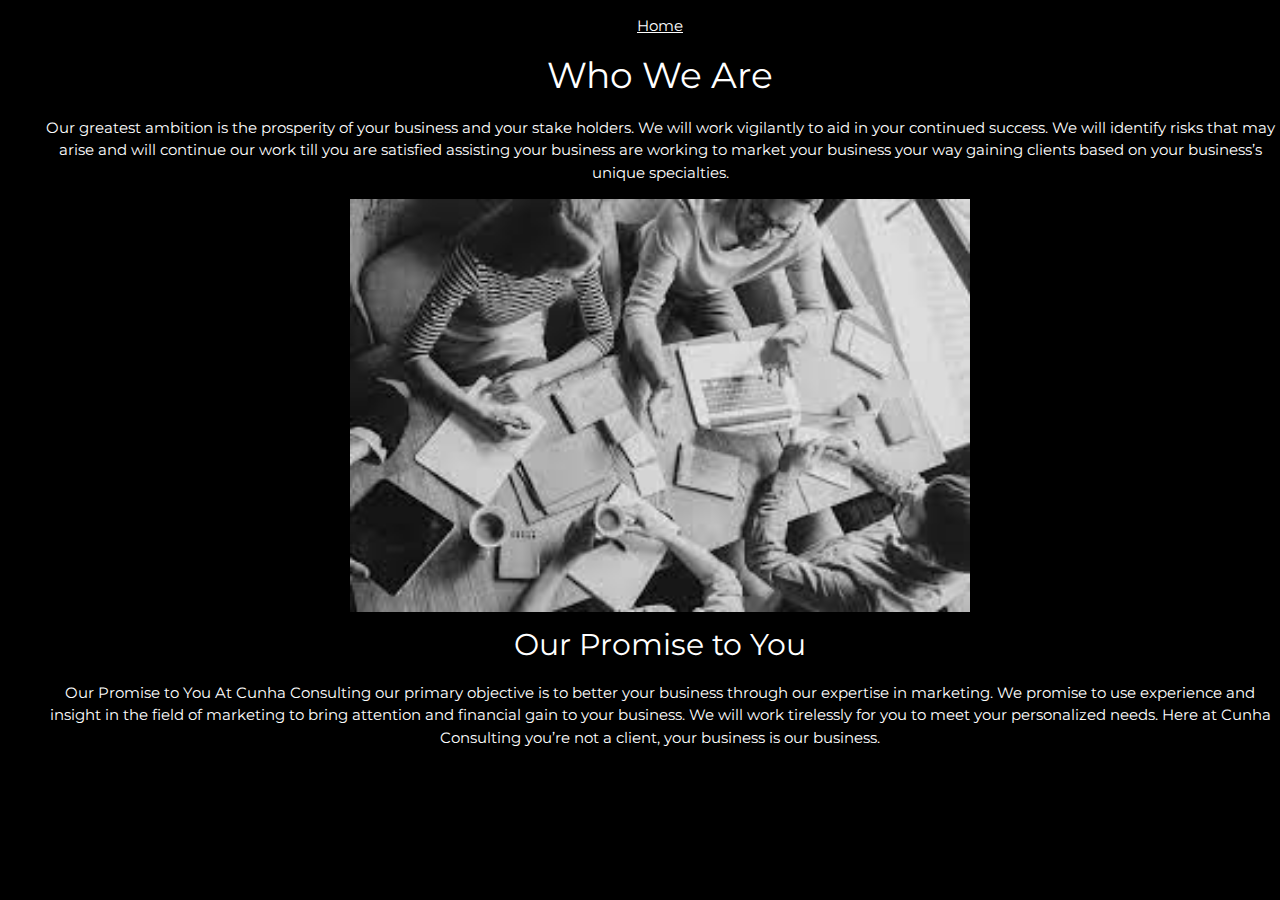
<file: final about .html>
<!DOCTYPE html>
<html>
  <head>
    <title>W3.CSS Template</title>
    <meta charset="UTF-8">
    <meta name="viewport" content="width=device-width, initial-scale=1">
    <link rel="stylesheet" href="https://www.w3schools.com/w3css/4/w3.css">
    <link rel="stylesheet" href="https://fonts.googleapis.com/css?family=Montserrat">
    <link rel="stylesheet" href="https://cdnjs.cloudflare.com/ajax/libs/font-awesome/4.7.0/css/font-awesome.min.css">
    <style>
    body, h1,h2,h3,h4,h5,h6 {font-family: "Montserrat", sans-serif}
    .w3-row-padding img {margin-bottom: 12px}
    /* Set the width of the sidebar to 120px */
    .w3-sidebar {width: 120px;background: #222;}
    /* Add a left margin to the "page content" that matches the width of the sidebar (120px) */
    #main {margin-left: 120px}
    /* Remove margins from "page content" on small screens */
    @media only screen and (max-width: 600px) {#main {margin-left: 0}}
    </style>
  </head>
<body class="w3-black">
<div class="nav">
  <ul>
   <center> <a class="active" href="https://cunhaconsulting.w3spaces.com/index.html">Home</a> </center>
<center> <h1> Who We Are</h1> <center>
<p> Our greatest ambition is the prosperity of your business and your stake holders. We will work vigilantly to aid in your continued success. We will identify risks that may arise and will continue our work till you are satisfied assisting your business are working to market your business your way gaining clients based on your business’s unique specialties. </p>

<center><img src="[data-uri]" alt="boy" class="w3-image" width="800" height="125"" style="width:50%"> </a> </center>
<h2> Our Promise to You</h2>
<p>Our Promise to You
At Cunha Consulting our primary objective is to better your business through our expertise in marketing. We promise to use experience and insight in the field of marketing to bring attention and financial gain to your business. We will work tirelessly for you to meet your personalized needs. Here at Cunha Consulting you’re not a client, your business is our business.
</file>
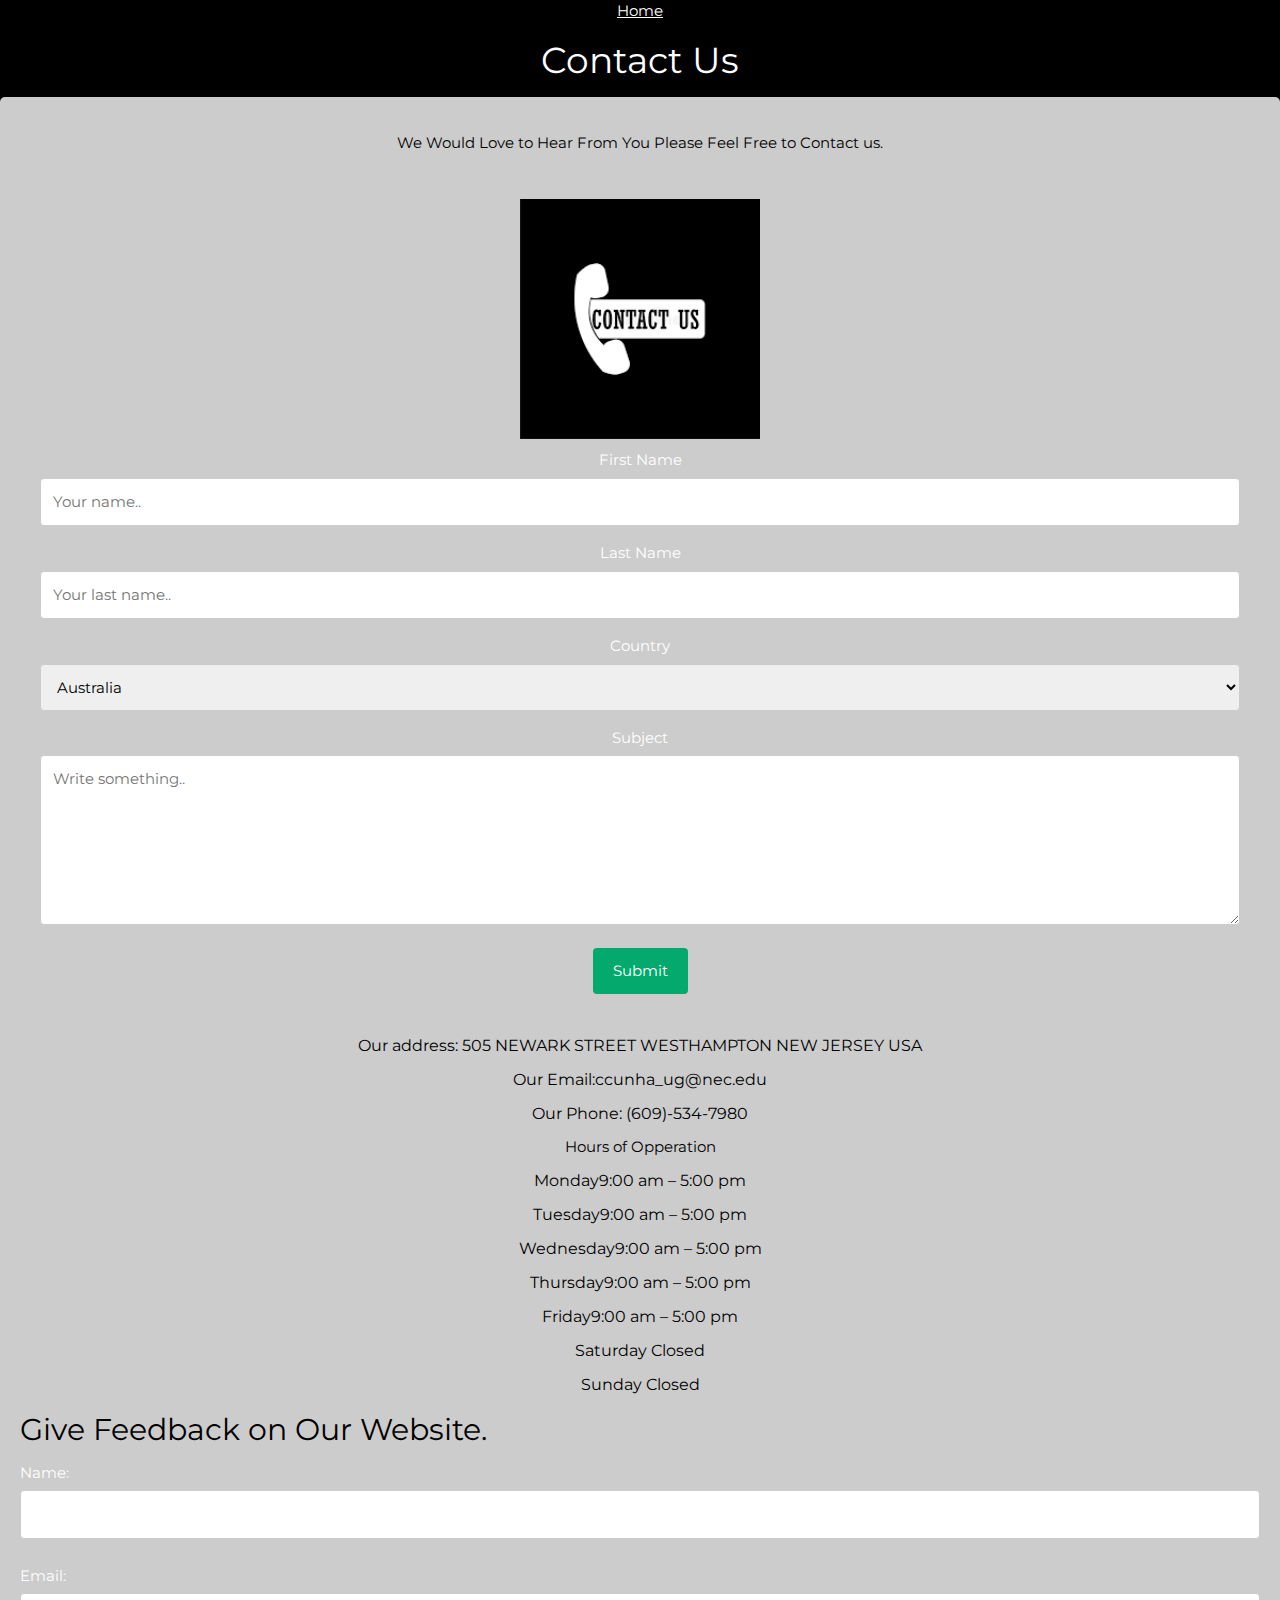
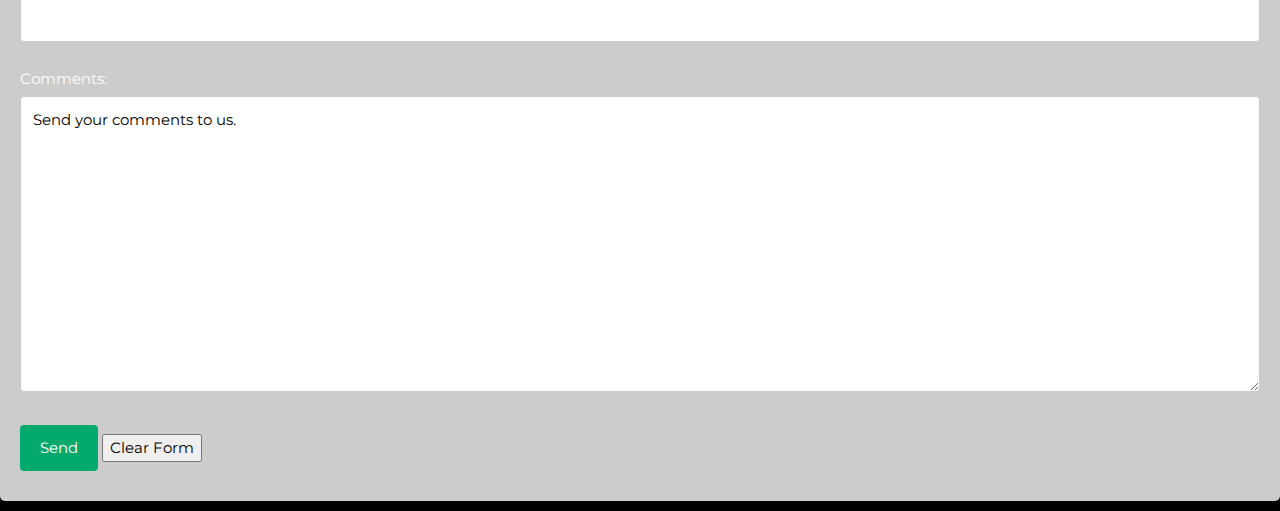
<file: final blog.html>
<!DOCTYPE html>
<html>
  <head>
    <title>W3.CSS Template</title>
    <meta charset="UTF-8">
    <meta name="viewport" content="width=device-width, initial-scale=1">
    <link rel="stylesheet" href="https://www.w3schools.com/w3css/4/w3.css">
    <link rel="stylesheet" href="https://fonts.googleapis.com/css?family=Montserrat">
    <link rel="stylesheet" href="https://cdnjs.cloudflare.com/ajax/libs/font-awesome/4.7.0/css/font-awesome.min.css">
    <style>
    body, h1,h2,h3,h4,h5,h6 {font-family: "Montserrat", sans-serif}
    .w3-row-padding img {margin-bottom: 12px}
    /* Set the width of the sidebar to 120px */
    .w3-sidebar {width: 120px;background: #222;}
    /* Add a left margin to the "page content" that matches the width of the sidebar (120px) */
    #main {margin-left: 120px}
    /* Remove margins from "page content" on small screens */
    @media only screen and (max-width: 600px) {#main {margin-left: 0}}
    </style>
  </head>
<body class="w3-black">
   <center> <a class="active" href="https://cunhaconsulting.w3spaces.com/index.html">Home</a> </center>
    <center> <h1> Contact Us</h1> </center>
    <div class="container">
  <div style="text-align:center">
    
    <p style="color:black;">We Would Love to Hear From You Please Feel Free to Contact us.</p>
  <div class="container">
  <div style="text-align:center">
  </div>
  <div class="row">
    <div class="column">
      <img src="[data-uri]" alt="boy" class="w3-image" width="500" height="125"" style="width:20%"> </a> </center>
    </div>
      <form action="/action_page.php">
        <label for="fname">First Name</label>
        <br><input type="text" id="fname" name="firstname" placeholder="Your name.."></br>
        <label for="lname">Last Name</label>
       <br> <input type="text" id="lname" name="lastname" placeholder="Your last name.."></br>
        <label for="country">Country</label> 
        <select id="country" name="country">
         <br> </br>
          <option value="australia">Australia</option>
          <option value="canada">Canada</option>
          <option value="America">America</option>
          <option value="United Kingdom">United Kingdom</option>
        </select>
        <label for="subject">Subject</label>
        <br><textarea id="subject" name="subject" placeholder="Write something.." style="height:170px"></textarea> </br>
        <input type="Submit" value="Submit">
      </form>
    </div>
  </div>
</div>
<center><h6 style="color:black;"> Our address: 505 NEWARK STREET WESTHAMPTON NEW JERSEY USA</h6></center>
<center><h6 style="color:black;">Our Email:ccunha_ug@nec.edu</h6></center>
<center><h6 style="color:black;">Our Phone: (609)-534-7980 </h6></center>
<center><h style="color:black;">Hours of Opperation</h2></center>
<center><h6 style="color:black;">Monday9:00 am – 5:00 pm</h6></center>
<center><h6 style="color:black;">Tuesday9:00 am – 5:00 pm</h6></center>
<center><h6 style="color:black;">Wednesday9:00 am – 5:00 pm</h6></center>
<center><h6 style="color:black;">Thursday9:00 am – 5:00 pm</h6></center>
<center><h6 style="color:black;">Friday9:00 am – 5:00 pm</h6></center>
<center><h6 style="color:black;">Saturday Closed</h6></center>
<center><h6 style="color:black;">Sunday Closed </h6></center>
<title>Title of the document</title>
    <style>
      div {
        margin-bottom: 10px;
      }
    </style>
  </head>
  <body>
    <h2 style="color:black;">Give Feedback  on Our Website.</h2>
    <form action="mailto:ccunha_ug@nec.edu" method="get" enctype="text/plain">
      <div>
        <labelstyle= for="name">Name:
          <input type="text" name="name" id="name" />
        </label>
      </div>
      <div>
        <label for="email">Email:
          <input type="text" name="email" id="email" />
        </label>
      </div>
      <div>
        <label>Comments:</label>
        <br />
        <textarea name="comments" rows="12" cols="35">Send your comments to us.</textarea>
      </div>
      <div>
        <input type="submit" name="submit" value="Send" />
        <input type="reset" name="reset" value="Clear Form" />
      </div>
    </form>
  </body>
</html>
<style> 
/* Style inputs with type="text", select elements and textareas */
input[type=text], select, textarea {
  width: 100%; /* Full width */
  padding: 12px; /* Some padding */ 
  border: 1px solid #ccc; /* Gray border */
  border-radius: 4px; /* Rounded borders */
  box-sizing: border-box; /* Make sure that padding and width stays in place */
  margin-top: 6px; /* Add a top margin */
  margin-bottom: 16px; /* Bottom margin */
  resize: vertical /* Allow the user to vertically resize the textarea (not horizontally) */
}

/* Style the submit button with a specific background color etc */
input[type=submit] {
  background-color: #04AA6D;
  color: white;
  padding: 12px 20px;
  border: none;
  border-radius: 4px;
  cursor: pointer;
}

/* When moving the mouse over the submit button, add a darker green color */
input[type=submit]:hover {
  background-color: #45a049;
}

/* Add a background color and some padding around the form */
.container {
  border-radius: 5px;
  background-color: #ccc;
  padding: 20px;
}
</style>
</file>
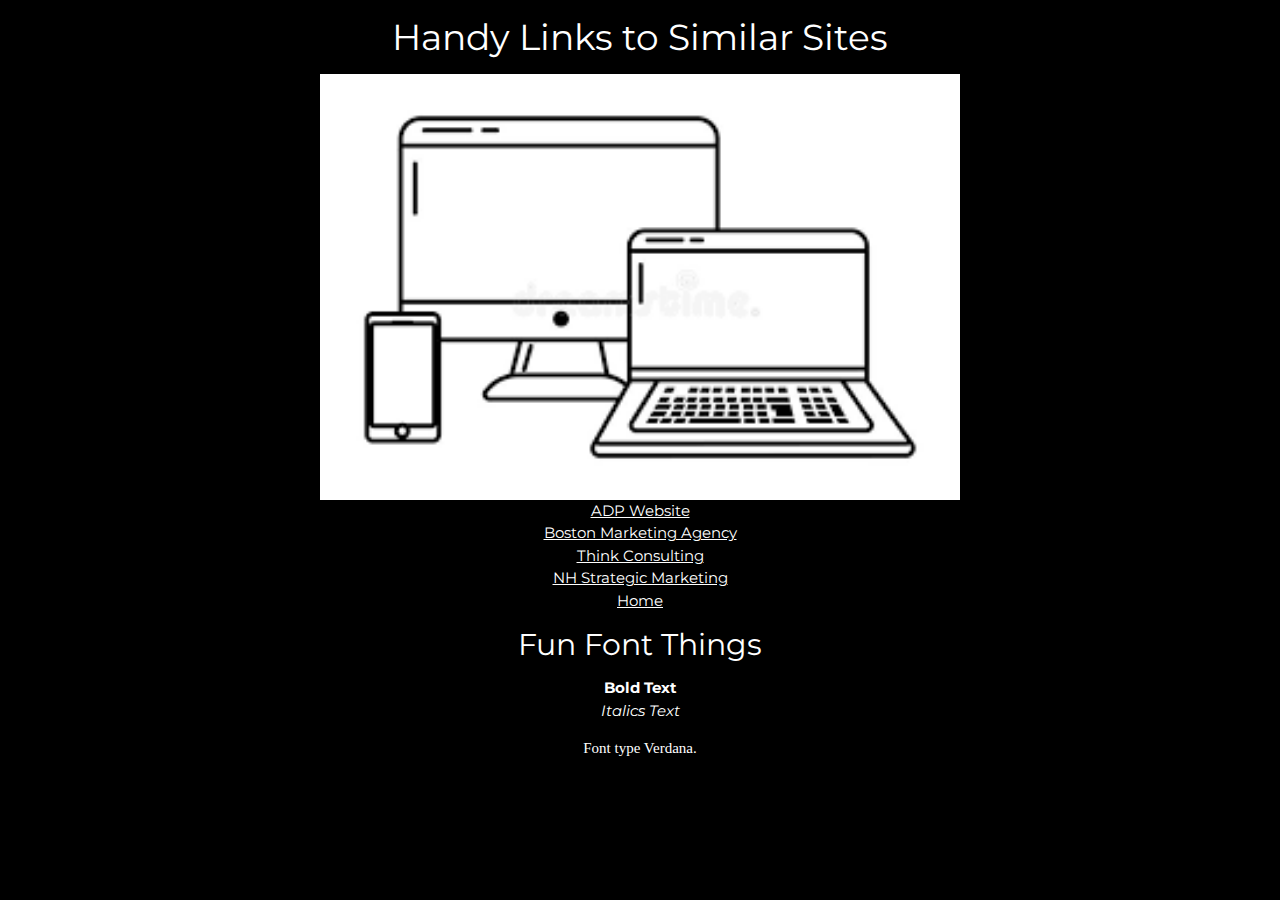
<file: final links.html>
<!DOCTYPE html>
<html>
  <head>
    <title>W3.CSS Template</title>
    <meta charset="UTF-8">
    <meta name="viewport" content="width=device-width, initial-scale=1">
    <link rel="stylesheet" href="https://www.w3schools.com/w3css/4/w3.css">
    <link rel="stylesheet" href="https://fonts.googleapis.com/css?family=Montserrat">
    <link rel="stylesheet" href="https://cdnjs.cloudflare.com/ajax/libs/font-awesome/4.7.0/css/font-awesome.min.css">
    <style>
    body, h1,h2,h3,h4,h5,h6 {font-family: "Montserrat", sans-serif}
    .w3-row-padding img {margin-bottom: 12px}
    /* Set the width of the sidebar to 120px */
    .w3-sidebar {width: 120px;background: #222;}
    /* Add a left margin to the "page content" that matches the width of the sidebar (120px) */
    #main {margin-left: 120px}
    /* Remove margins from "page content" on small screens */
    @media only screen and (max-width: 600px) {#main {margin-left: 0}}
    </style>
  </head>
<body class="w3-black">
   <center> <h1> Handy Links to Similar Sites<h1> </center>
   <center><img src="[data-uri]" alt="boy" class="w3-image" width="800" height="125"" style="width:50%"> </a> </center>
<center> <li><a href="https://www.adp.com/semlps/2019/hr.aspx?CID=ADP_SEM_Bing_All_SEM_Text_CORE_Null_HR_Jul_22_Null_NB_Broad&q1=43700074485486057&Keyword=hr%20services&Keyword_Match_Type=b&Ad_ID=78683995431145&device=c&Referring_Source=Bing&position=&targetid=kwd-78684200968753:loc-4112&network=s&dc_campid=71700000057376129&dc_adgroupid=58700007904365143&&msclkid=9abe23574e9c191e31144757b6a7d3b7&gclid=9abe23574e9c191e31144757b6a7d3b7&gclsrc=3p.ds"> ADP Website</a></li></center>
<center><li><a href="https://www.getfused.com/?utm_term=marketing%20consulting%20firms&utm_source=adwords&utm_campaign=General+Agency+Campaign&utm_medium=ppc&hsa_grp=141335531886&hsa_cam=1984866885&hsa_kw=marketing%20consulting%20firms&hsa_ad=430468735431&hsa_ver=3&hsa_src=g&hsa_acc=2072891542&hsa_tgt=kwd-360507555757&hsa_net=adwords&hsa_mt=p&gclid=CjwKCAiAr4GgBhBFEiwAgwORrfwTMNgIE2ICgKnWiJZCgbQ1zEV0zCeWRXjvj32joz4UVLalWTXlQBoC964QAvD_BwE"> Boston Marketing Agency</a></li></center>
<center><li><a href="https://www.thinkconsulting.com/sales-acceleration/?utm_term=marketing%20strategy%20consulting&utm_campaign=NJM+-+Acceleration&utm_source=adwords&utm_medium=ppc&hsa_acc=1147980674&hsa_cam=16597526339&hsa_grp=147681213511&hsa_ad=643011983174&hsa_src=g&hsa_tgt=kwd-596719721752&hsa_kw=marketing%20strategy%20consulting&hsa_mt=e&hsa_net=adwords&hsa_ver=3&gclid=CjwKCAiAr4GgBhBFEiwAgwORrfAsTusKnmDpVsQd4vcDNfvtuW3WDAzZoE_i0EhYW_P0Jij_OYdX3xoCLcUQAvD_BwE"> Think Consulting</a></li></center>
<center><li><a href="https://nhstrategicmarketing.com/?utm_source=gmb&utm_medium=organic"> NH Strategic Marketing</a></li> 
   <center> <li><a class="active" href="https://cunhaconsulting.w3spaces-preview.com/index.html">Home</a></li> </center>
   <center> <h2> Fun Font Things</h2>
   <center><b> Bold Text </b> </Center>
   <center><i> Italics Text</i></center>
   <center> <p style="font-family:verdana">Font type Verdana.</p> </center>
</file>
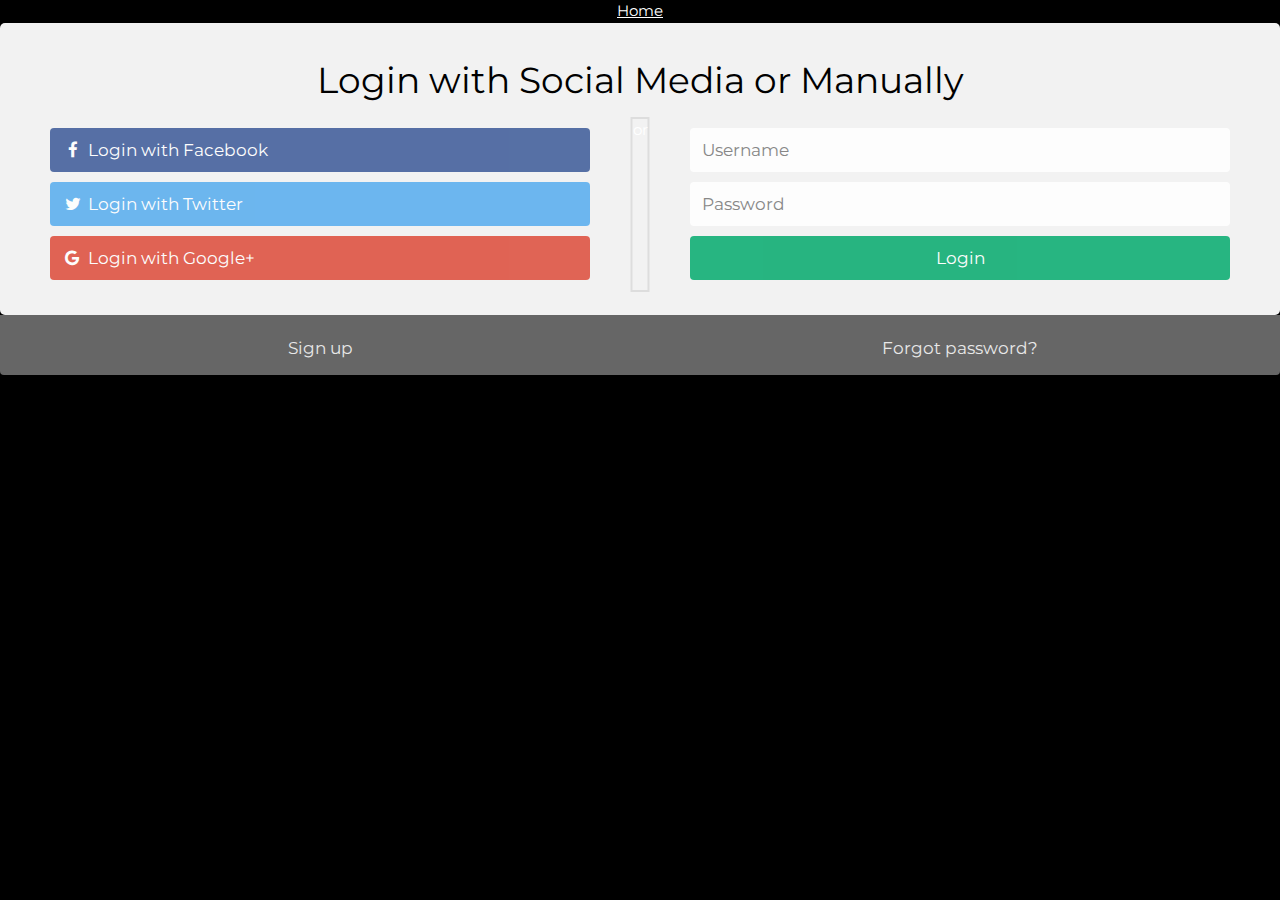
<file: final login.html>
<!DOCTYPE html>
<html>
  <head>
    <title>W3.CSS Template</title>
    <meta charset="UTF-8">
    <meta name="viewport" content="width=device-width, initial-scale=1">
    <link rel="stylesheet" href="https://www.w3schools.com/w3css/4/w3.css">
    <link rel="stylesheet" href="https://fonts.googleapis.com/css?family=Montserrat">
    <link rel="stylesheet" href="https://cdnjs.cloudflare.com/ajax/libs/font-awesome/4.7.0/css/font-awesome.min.css">
    <style>
    body, h1,h2,h3,h4,h5,h6 {font-family: "Montserrat", sans-serif}
    .w3-row-padding img {margin-bottom: 12px}
    /* Set the width of the sidebar to 120px */
    .w3-sidebar {width: 120px;background: #222;}
    /* Add a left margin to the "page content" that matches the width of the sidebar (120px) */
    #main {margin-left: 120px}
    /* Remove margins from "page content" on small screens */
    @media only screen and (max-width: 600px) {#main {margin-left: 0}}
    </style>
  </head>
<body class="w3-black">
   <center> <a class="active" href="https://cunhaconsulting.w3spaces.com/index.html">Home</a> </center>
<div class="container">
  <form action="/action_page.php">
    <div class="row">
     <center> <h1 style="color:black;">Login with Social Media or Manually</h1> </center>
      <div class="vl">
        <span class="vl-innertext">or</span>
      </div>

      <div class="col">
        <a href="#" class="fb btn">
          <i class="fa fa-facebook fa-fw"></i> Login with Facebook
        </a>
        <a href="#" class="twitter btn">
          <i class="fa fa-twitter fa-fw"></i> Login with Twitter
        </a>
        <a href="#" class="google btn">
          <i class="fa fa-google fa-fw"></i> Login with Google+
        </a>
      </div>

      <div class="col">
        <div class="hide-md-lg">
          <p>Or sign in manually:</p>
        </div>

        <input type="text" name="username" placeholder="Username" required>
        <input type="password" name="password" placeholder="Password" required>
        <input type="submit" value="Login">
      </div>

    </div>
  </form>
</div>

<div class="bottom-container">
  <div class="row">
    <div class="col">
      <a href="#" style="color:white" class="btn">Sign up</a>
    </div>
    <div class="col">
      <a href="#" style="color:white" class="btn">Forgot password?</a>
    </div>
  </div>
</div>
<style>
  * {box-sizing: border-box}

/* style the container */
.container {
  position: relative;
  border-radius: 5px;
  background-color: #f2f2f2;
  padding: 20px 0 30px 0;
}

/* style inputs and link buttons */
input,
.btn {
  width: 100%;
  padding: 12px;
  border: none;
  border-radius: 4px;
  margin: 5px 0;
  opacity: 0.85;
  display: inline-block;
  font-size: 17px;
  line-height: 20px;
  text-decoration: none; /* remove underline from anchors */
}

input:hover,
.btn:hover {
  opacity: 1;
}

/* add appropriate colors to fb, twitter and google buttons */
.fb {
  background-color: #3B5998;
  color: white;
}

.twitter {
  background-color: #55ACEE;
  color: white;
}

.google {
  background-color: #dd4b39;
  color: white;
}

/* style the submit button */
input[type=submit] {
  background-color: #04AA6D;
  color: white;
  cursor: pointer;
}

input[type=submit]:hover {
  background-color: #45a049;
}

/* Two-column layout */
.col {
  float: left;
  width: 50%;
  margin: auto;
  padding: 0 50px;
  margin-top: 6px;
}

/* Clear floats after the columns */
.row:after {
  content: "";
  display: table;
  clear: both;
}

/* vertical line */
.vl {
  position: absolute;
  left: 50%;
  transform: translate(-50%);
  border: 2px solid #ddd;
  height: 175px;
}

/* text inside the vertical line */
.inner {
  position: absolute;
  top: 50%;
  transform: translate(-50%, -50%);
  background-color: #f1f1f1;
  border: 1px solid #ccc;
  border-radius: 50%;
  padding: 8px 10px;
}

/* hide some text on medium and large screens */
.hide-md-lg {
  display: none;
}

/* bottom container */
.bottom-container {
  text-align: center;
  background-color: #666;
  border-radius: 0px 0px 4px 4px;
}

/* Responsive layout - when the screen is less than 650px wide, make the two columns stack on top of each other instead of next to each other */
@media screen and (max-width: 650px) {
  .col {
    width: 50%;
    margin-top: 0;
  }
  /* hide the vertical line */
  .vl {
    display: none;
  }
  /* show the hidden text on small screens */
  .hide-md-lg {
    display: block;
    text-align: center;
  }
}
</style>
</file>
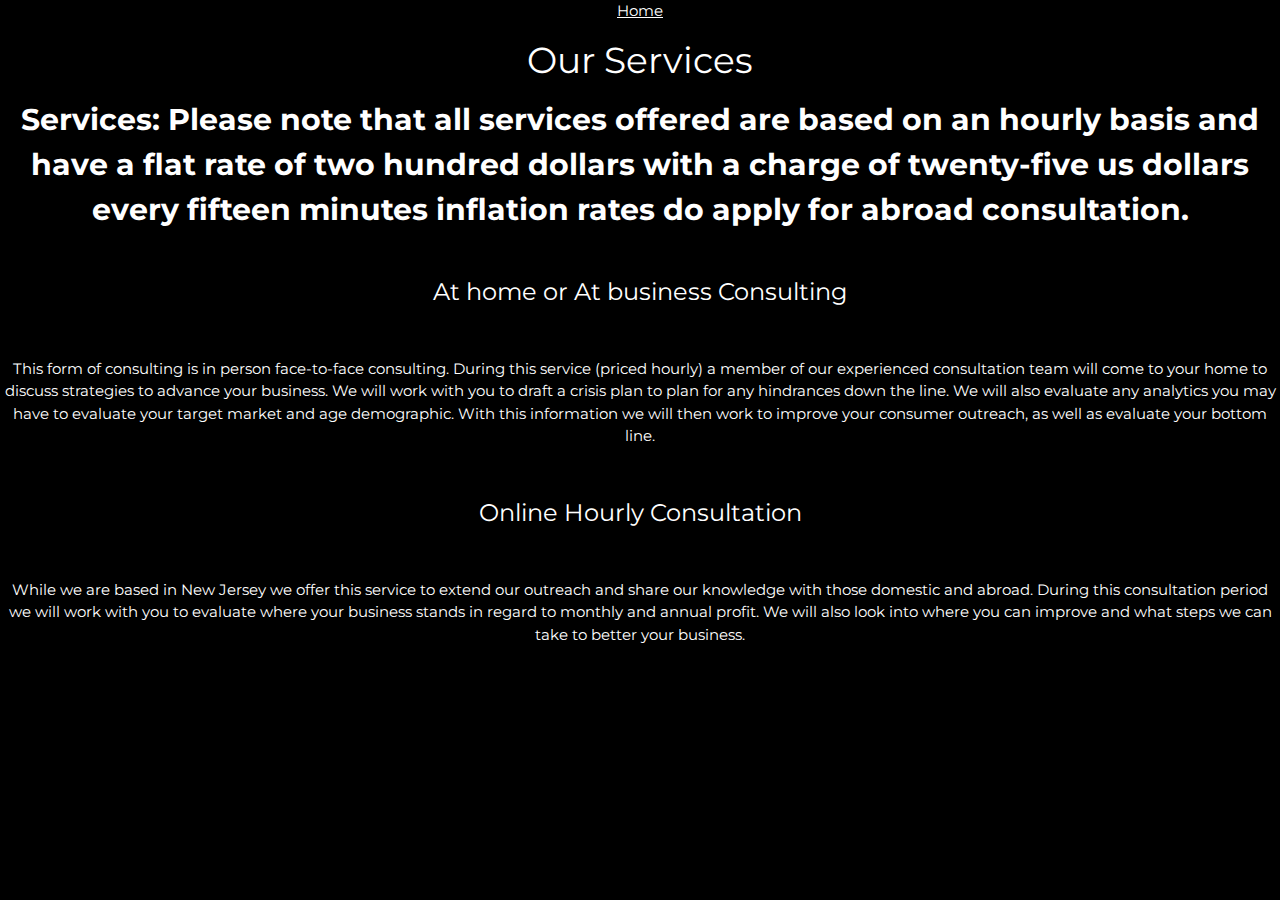
<file: final services.html>
<!DOCTYPE html>
<html>
  <head>
    <title>W3.CSS Template</title>
    <meta charset="UTF-8">
    <meta name="viewport" content="width=device-width, initial-scale=1">
    <link rel="stylesheet" href="https://www.w3schools.com/w3css/4/w3.css">
    <link rel="stylesheet" href="https://fonts.googleapis.com/css?family=Montserrat">
    <link rel="stylesheet" href="https://cdnjs.cloudflare.com/ajax/libs/font-awesome/4.7.0/css/font-awesome.min.css">
    <style>
    body, h1,h2,h3,h4,h5,h6 {font-family: "Montserrat", sans-serif}
    .w3-row-padding img {margin-bottom: 12px}
    /* Set the width of the sidebar to 120px */
    .w3-sidebar {width: 120px;background: #222;}
    /* Add a left margin to the "page content" that matches the width of the sidebar (120px) */
    #main {margin-left: 120px}
    /* Remove margins from "page content" on small screens */
    @media only screen and (max-width: 600px) {#main {margin-left: 0}}
    </style>
  </head>
<body class="w3-black">
<center> <a class="active" href="https://cunhaconsulting.w3spaces.com/index.html">Home</a> </center>
<center> <h1> Our Services</h1> </center>
<center><h2> <b>Services:
Please note that all services offered are based on an hourly basis and have a flat rate of two hundred dollars with a charge of twenty-five us dollars every fifteen minutes inflation rates do apply for abroad consultation. </b></h2> </center>
<br><center><h3>At home or At business Consulting </h3> </center> <br>
<center><p>
This form of consulting is in person face-to-face consulting. During this service (priced hourly) a member of our experienced consultation team will come to your home to discuss strategies to advance your business. We will work with you to draft a crisis plan to plan for any hindrances down the line. We will also evaluate any analytics you may have to evaluate your target market and age demographic. With this information we will then work to improve your consumer outreach, as well as evaluate your bottom line. <p> </center>
<br><center><h3>Online Hourly Consultation </h3></center><br>
<center><p> While we are based in New Jersey we offer this service to extend our outreach and share our knowledge with those domestic and abroad. During this consultation period we will work with you to evaluate where your business stands in regard to monthly and annual profit. We will also look into where you can improve and what steps we can take to better your business.</P></center>
</file>
